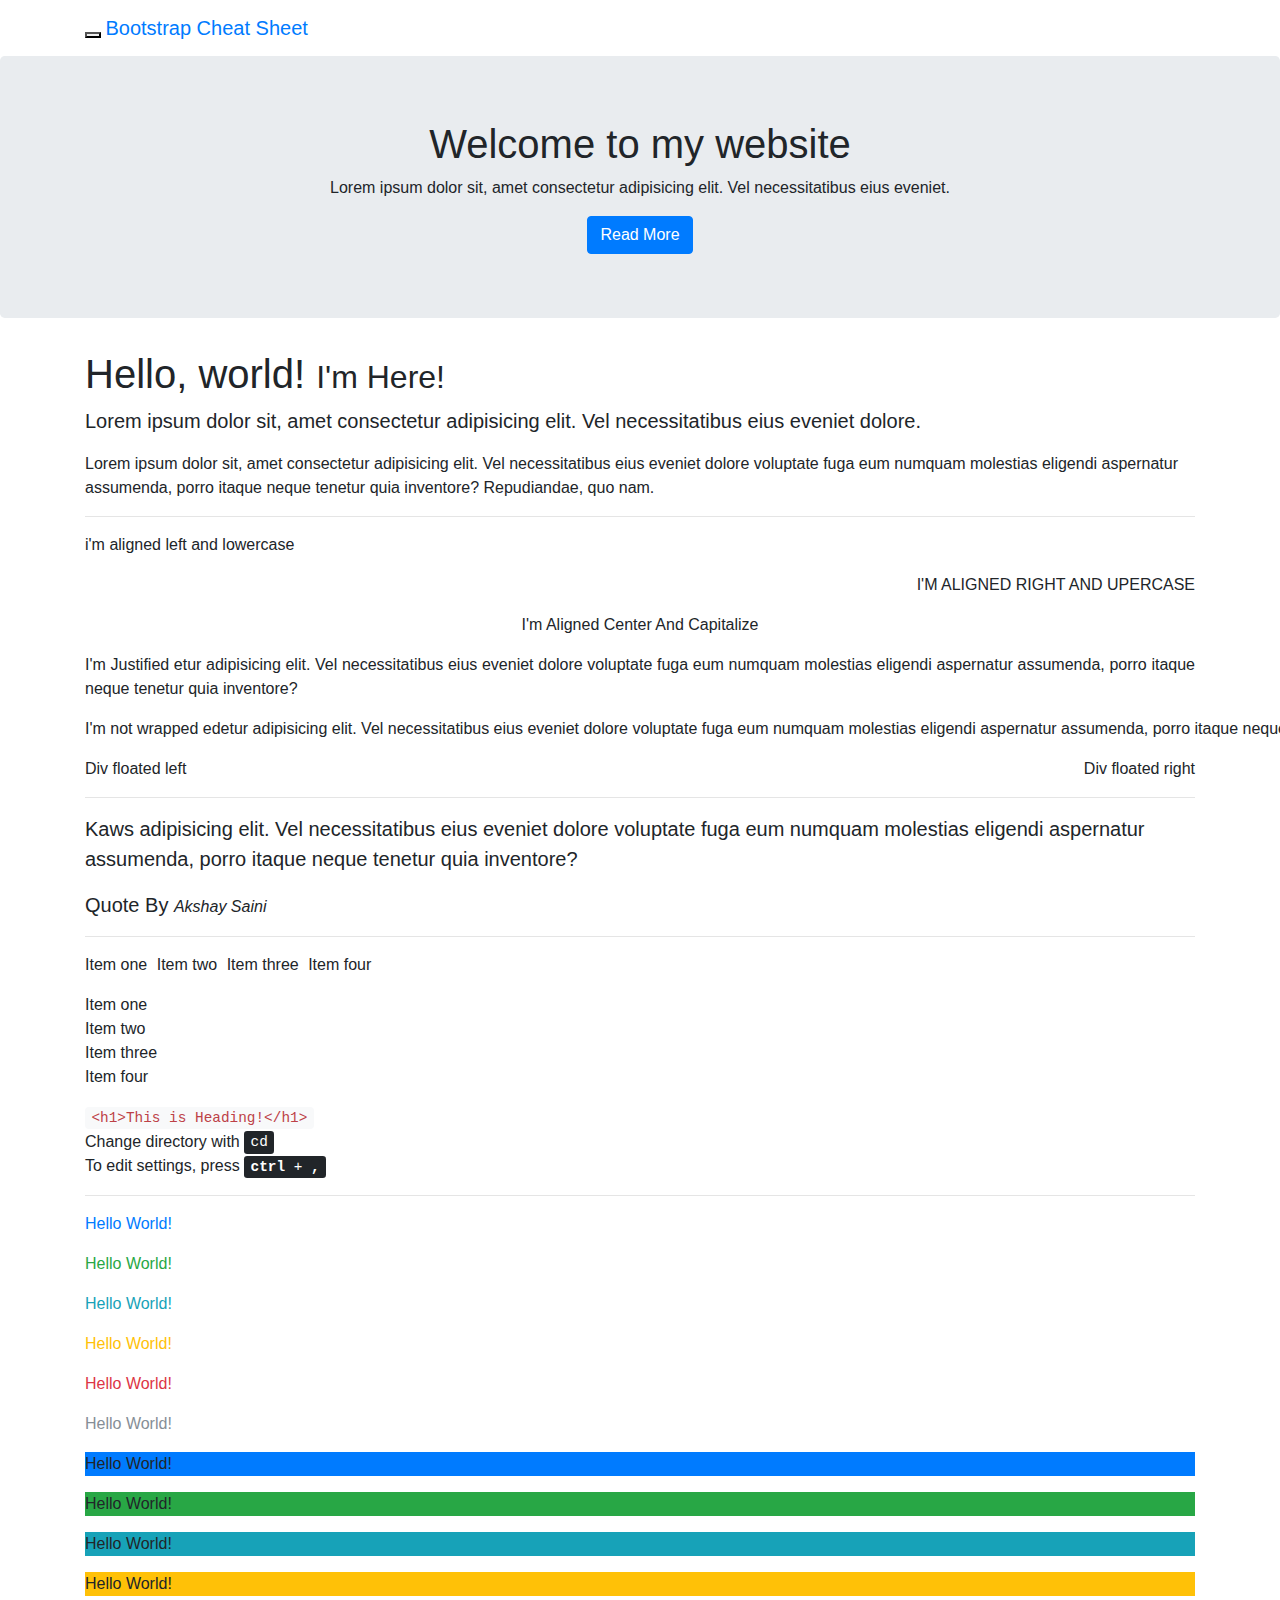
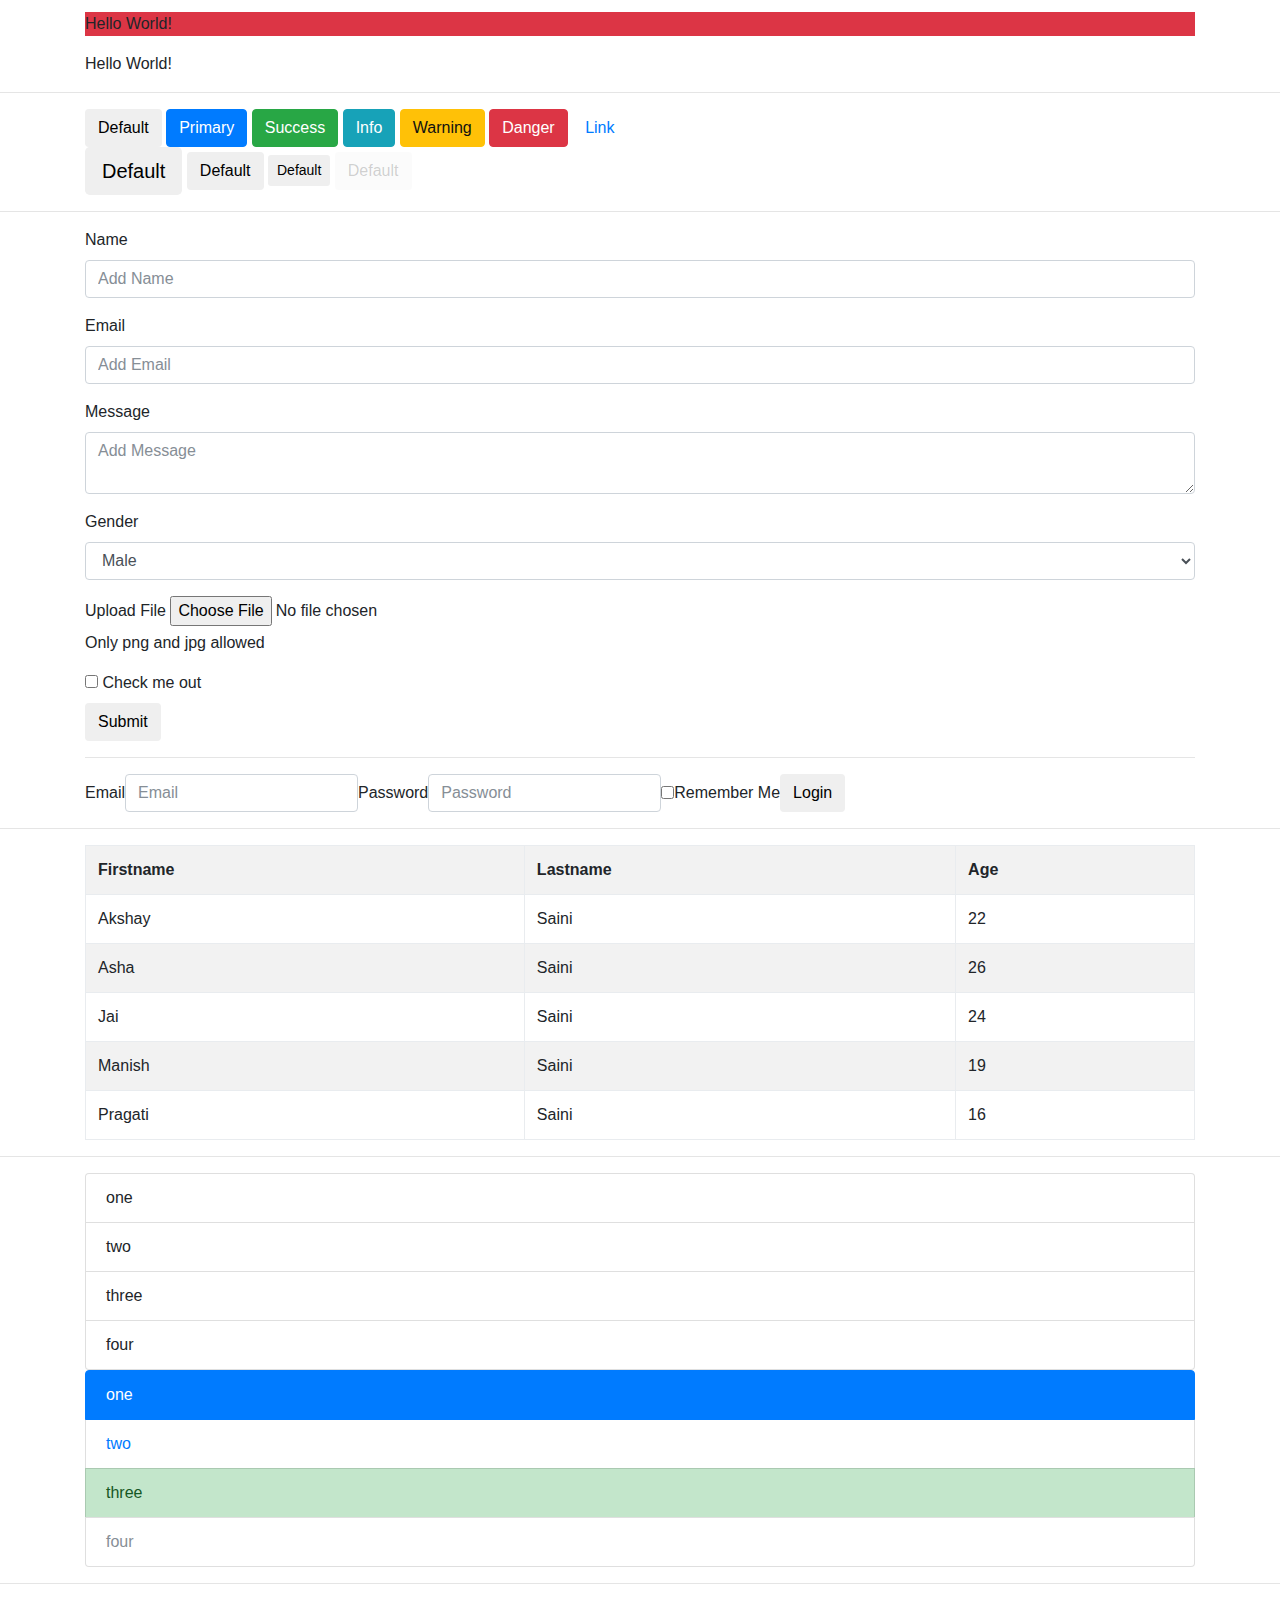
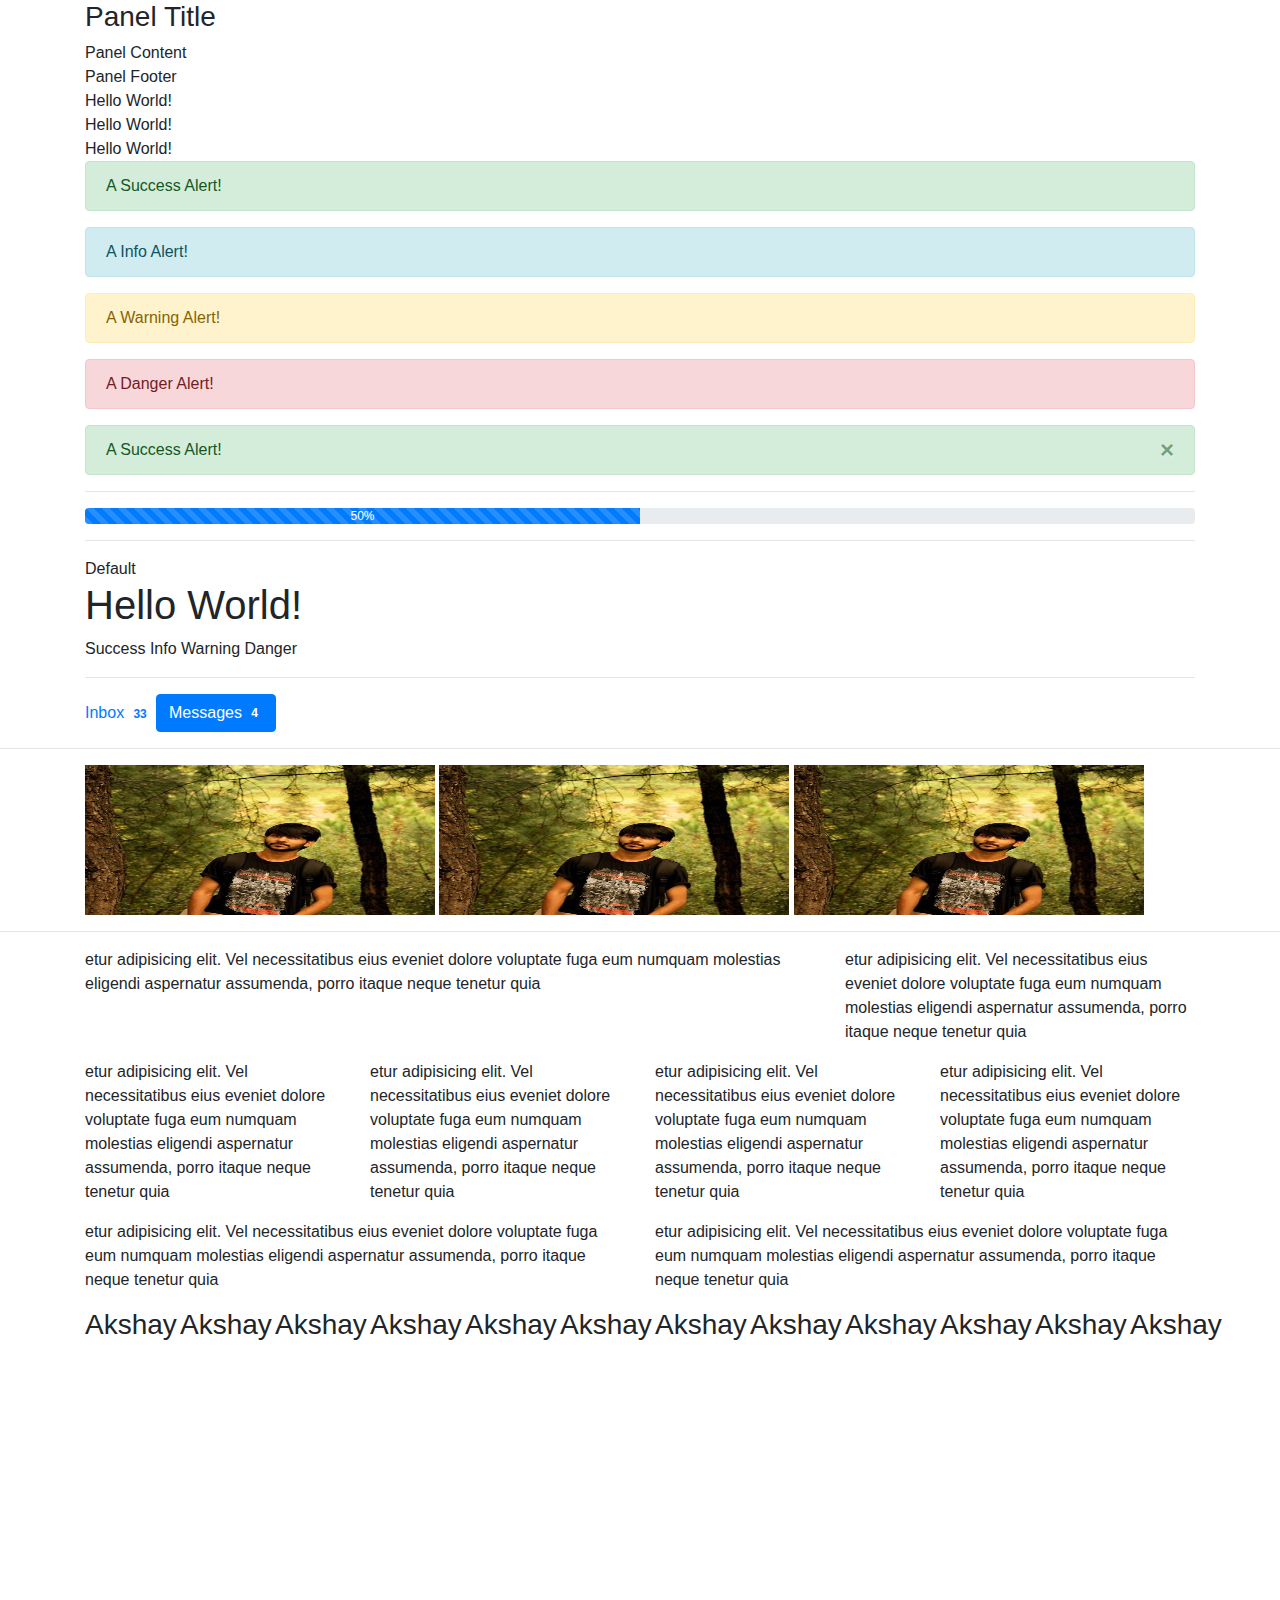
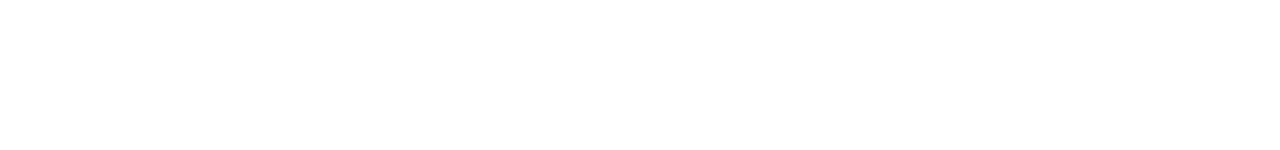
<file: bootstrap-cheatsheet/index.html>
<!doctype html>
<html lang="en">
  <head>
    <title>Bootstrap Cheat Sheet</title>
    <!-- Required meta tags -->
    <meta charset="utf-8">
    <meta name="viewport" content="width=device-width, initial-scale=1, shrink-to-fit=no">

    <!-- Bootstrap CSS -->
    <link rel="stylesheet" href="https://maxcdn.bootstrapcdn.com/bootstrap/4.0.0-beta.2/css/bootstrap.min.css" integrity="sha384-PsH8R72JQ3SOdhVi3uxftmaW6Vc51MKb0q5P2rRUpPvrszuE4W1povHYgTpBfshb" crossorigin="anonymous">
    <link rel="stylesheet" href="css/bootstrap.min.css">
    <style>
        .navbar{
            margin-bottom: 0;
            border-radius: 0;
        }
    </style>  </head>
  <body>
    <!-- NAVBAR --> <!-- crosscheck navbar bugs -->
    <div class="navbar navbar-inverse">
        <div class="container">
            <div class="navbar-header">
                <button type="button" class="navbar-toggle collapsed" data-toggle="condensed">
                    <span class="sr-only">Toggle Navigation</span>
                    <span class="icon-bar"></span>
                    <span class="icon-bar"></span>
                    <span class="icon-bar"></span>
                </button> 
                <a href="#" class="navbar-brand">Bootstrap Cheat Sheet</a>
            </div>
            <div class="collapse navbar-collapse" id="bs-example-navbar-collapse-1">
                <ul class="nav navbar-nav">
                    <li class="active"><a href="#">Link <span class="sr-only">(current)</span></a></li>
                    <li><a href="#">Link</a></li>
                    <li class="dropdown">
                        <a href="#" class="dropdown-toggle" data-toggle="dropdown" role=""></a>
                        <ul class="dropdown-menu">
                            <li><a href="#">Action</a></li>
                            <li><a href="#">Another action</a></li>
                            <li><a href="#">Something Else Here</a></li>
                            <li role="separator" class="divider"></li>
                            <li><a href="#">Separated Link</a></li>
                            <li role="separator" class="divider"></li>
                            <li><a href="#">One More Separated Link</a></li>
                        </ul>
                    </li>
                </ul>
            </div>
        </div>
    </div>

    <!-- JUMBOTRON -->
    <div class="jumbotron text-center">
        <div class="container">
            <h1>Welcome to my website</h1>
            <p>Lorem ipsum dolor sit, amet consectetur adipisicing elit. Vel necessitatibus eius eveniet.</p>
            <a href="#" class="btn btn-primary">Read More</a>
        </div>
    </div>

    <div class="container">
        <!-- TYPOGRAPHY -->
        
        <h1 class="page-header">Hello, world! <small>I'm Here!</small></h1>
        <p class="lead">Lorem ipsum dolor sit, amet consectetur adipisicing elit. Vel necessitatibus eius eveniet dolore.</p>
        <p>Lorem ipsum dolor sit, amet consectetur adipisicing elit. Vel necessitatibus eius eveniet dolore voluptate fuga eum numquam molestias eligendi aspernatur assumenda, porro itaque neque tenetur quia inventore? Repudiandae, quo nam.</p>

        <hr>

        <!-- ALIGNMENT AND TRANSFORMATION -->
        <p class="text-left text-lowercase">I'm aligned left and lowercase</p>
        <p class="text-right text-uppercase">I'm aligned right and upercase</p>
        <p class="text-center text-capitalize">I'm aligned center and capitalize</p>
        <p class="text-justify">I'm Justified etur adipisicing elit. Vel necessitatibus eius eveniet dolore voluptate fuga eum numquam molestias eligendi aspernatur assumenda, porro itaque neque tenetur quia inventore?</p>
        <p class="text-nowrap">I'm not wrapped edetur adipisicing elit. Vel necessitatibus eius eveniet dolore voluptate fuga eum numquam molestias eligendi aspernatur assumenda, porro itaque neque</p>
        
        <!-- QUICK FLOATS -->
        <div class="float-right">Div floated right</div>
        <div class="float-left">Div floated left</div>
                
        <!-- CLEAR FLOAT -->
        <div class="clearfix"></div>

        <hr>

        <!-- BLOCKQUOTE -->
        <blockquote class="blockquote">
            <p>Kaws adipisicing elit. Vel necessitatibus eius eveniet dolore voluptate fuga eum numquam molestias eligendi aspernatur assumenda, porro itaque neque tenetur quia inventore?</p>
            <footer>Quote By <small><cite title="Akshay Saini">Akshay Saini</cite></small></footer>
        </blockquote>

        <hr>

        <!-- LISTS -->
        <ul class="list-inline">
            <li class="list-inline-item">Item one</li>
            <li class="list-inline-item">Item two</li>
            <li class="list-inline-item">Item three</li>
            <li class="list-inline-item">Item four</li>
        </ul>
        <ul class="list-unstyled">
            <li>Item one</li>
            <li>Item two</li>
            <li>Item three</li>
            <li>Item four</li>
        </ul>

        <!-- CODE -->
        <code>&lt;h1&gt;This is Heading!&lt;/h1&gt;</code>
        <br>
        Change directory with <kbd>cd</kbd>
        <br>
        To edit settings, press <kbd><kbd>ctrl</kbd> + <kbd>,</kbd></kbd>

        <hr>

        <!-- CONTEXTUAL COLORS -->
        <p class="text-primary">Hello World!</p>
        <p class="text-success">Hello World!</p>
        <p class="text-info">Hello World!</p>
        <p class="text-warning">Hello World!</p>
        <p class="text-danger">Hello World!</p>
        <p class="text-muted">Hello World!</p>
        
        <!-- CONTEXTUAL BG COLORS -->
        <p class="bg-primary">Hello World!</p>
        <p class="bg-success">Hello World!</p>
        <p class="bg-info">Hello World!</p>
        <p class="bg-warning">Hello World!</p>
        <p class="bg-danger">Hello World!</p>
        <p class="bg-muted">Hello World!</p>
        
    </div>

    <hr>
    <div class="container">

        <!-- CONTEXTUAL BUTTONS -->
        <button class="btn btn-default">Default</button>
        <button class="btn btn-primary">Primary</button>
        <button class="btn btn-success">Success</button>
        <button class="btn btn-info">Info</button>
        <button class="btn btn-warning">Warning</button>
        <button class="btn btn-danger">Danger</button>
        <button class="btn btn-link">Link</button>
        <br>
    
        <!-- BUTTON SIZES -->
    
        <button class="btn btn-default btn-lg">Default</button>
        <button class="btn btn-default">Default</button>
        <button class="btn btn-default btn-sm">Default</button>
        <button class="btn btn-default btn-xs" disabled="disabled">Default</button>
    </div>
    
    <!-- FORMS -->
    <hr>
    <div class="container">
        <form>
            <div class="form-group">
                <label>Name</label>
                <input type="text" class="form-control" placeholder="Add Name">
            </div>
            <div class="form-group">
                <label>Email</label>
                <input type="text" class="form-control" placeholder="Add Email">
            </div>
            <div class="form-group">
                <label>Message</label>
                <textarea class="form-control" placeholder="Add Message"></textarea>
            </div>

            <div class="form-group">
                <label>Gender</label>
                <select class="form-control">
                    <option value="male">Male</option>
                    <option value="female">Female</option>
                    <option value="other">Other</option>
                </select>
            </div>
            
            <div class="form-group">
                <label>Upload File</label>
                <input type="file">
                <p class="help-block">Only png and jpg allowed</p>
            </div>
            
            <div class="checkbox">
                <label>
                    <input type="checkbox" class="checkbox"> Check me out
                </label>
            </div>
            
            <button type="submit" class="btn btn-default">Submit</button>
        </form>

        <hr>

        <form class="form-inline">
            <div class="form-group">
                <label>Email</label>
                <input type="email" class="form-control" placeholder="Email">
            </div>
            <div class="form-group">
                <label>Password</label>
                <input type="password" class="form-control" placeholder="Password">
            </div>
            <div class="checkbox">
                <label>
                    <input type="checkbox" class="checkbox"> Remember Me
                </label>
            </div>
            <button type="submit" class="btn btn-default">Login</button>
        </form>

    </div>

    <hr>

    <!-- TABLES -->

    <div class="container">
        <table class="table table-striped table-bordered table-hover table-condensed">
            <tr>
                <th>Firstname</th>
                <th>Lastname</th>
                <th>Age</th>
            </tr>
            <tr class="success">
                <td>Akshay</td>
                <td>Saini</td>
                <td>22</td>
            </tr>
            <tr>
                <td>Asha</td>
                <td>Saini</td>
                <td>26</td>
            </tr>
            <tr>
                <td>Jai</td>
                <td>Saini</td>
                <td>24</td>
            </tr>
            <tr class="danger">
                <td>Manish</td>
                <td>Saini</td>
                <td>19</td>
            </tr>
            <tr>
                <td>Pragati</td>
                <td>Saini</td>
                <td>16</td>
            </tr>
        </table>
    </div>

    <hr>

    <!-- LIST GROUP -->

    <div class="container">
        <ul class="list-group">
            <li class="list-group-item">one</li>
            <li class="list-group-item">two</li>
            <li class="list-group-item">three</li>
            <li class="list-group-item">four</li>
        </ul>
    
        <div class="list-group">
            <a href="#" class="list-group-item active">one</a>
            <a href="#" class="list-group-item">two</a>
            <a href="#" class="list-group-item list-group-item-success">three</a>
            <a href="#" class="list-group-item disabled">four</a>
        </div>
    </div>

    <hr>

    <div class="container">
        <!-- PANELS -->
        <div class="panel panel-primary">
            <div class="panel-heading">
                <h3 class="panel-title">Panel Title</h3>
            </div>
            <div class="panel-body">
                Panel Content
            </div>
            <div class="panel-footer">
                Panel Footer
            </div>
        </div>

        <!-- WELLS -->
        <div class="well">Hello World!</div>
        <div class="well well-lg">Hello World!</div>
        <div class="well well-sm">Hello World!</div>

        <!-- ALERTS -->
        <div class="alert alert-success" role="alert">A Success Alert!</div>
        <div class="alert alert-info" role="alert">A Info Alert!</div>
        <div class="alert alert-warning" role="alert">A Warning Alert!</div>
        <div class="alert alert-danger" role="alert">A Danger Alert!</div>
        
        <div class="alert alert-success alert-dismissible" role="alert">
            <button type="button" class="close" data-dismiss="alert"><span>&times;</span></button>
            A Success Alert!
        </div>

        <hr>

        <!-- PROGRESS BARS -->
        <div class="progress">
            <div class="progress-bar progress-bar-success progress-bar-striped active" style="width: 50%">
                50%
            </div>
        </div>

        <hr>

        <!-- LABELS -->
        <span class="label label-default">Default</span>
        <h1>Hello <span class="label label-primary">World!</span></h1>
        <span class="label label-success">Success</span>
        <span class="label label-info">Info</span>
        <span class="label label-warning">Warning</span>
        <span class="label label-danger">Danger</span>

        <hr>

        <!-- BADGES -->
        <a href="#">Inbox <span class="badge">33</span></a>
        <button class="btn btn-primary">
            Messages <span class="badge">4</span>
        </button>
    </div>

    <hr>

    <!-- IMAGES -->
    <div class="container">
        <img class="thumbnail" src="img/img.jpg" width="350" height="150">
        <img class="img-rounded" src="img/img.jpg" width="350" height="150">
        <img class="img-circle" src="img/img.jpg" width="350" height="150">
    </div>

    <hr>

    <!-- GRIDS -->
    <div class="container">
        <div class="row">
            <div class="col-md-8 col-sm-8 col-xs-8">
                <p>etur adipisicing elit. Vel necessitatibus eius eveniet dolore voluptate fuga eum numquam molestias eligendi aspernatur assumenda, porro itaque neque tenetur quia </p>
            </div>
            <div class="col-md-4 col-sm-4 col-xs-4">
                <p>etur adipisicing elit. Vel necessitatibus eius eveniet dolore voluptate fuga eum numquam molestias eligendi aspernatur assumenda, porro itaque neque tenetur quia </p>
            </div>
        </div>
        <div class="row">
            <div class="col-md-3">
                <p>etur adipisicing elit. Vel necessitatibus eius eveniet dolore voluptate fuga eum numquam molestias eligendi aspernatur assumenda, porro itaque neque tenetur quia </p>
            </div>
            <div class="col-md-3">
                <p>etur adipisicing elit. Vel necessitatibus eius eveniet dolore voluptate fuga eum numquam molestias eligendi aspernatur assumenda, porro itaque neque tenetur quia </p>
            </div>
            <div class="col-md-3">
                <p>etur adipisicing elit. Vel necessitatibus eius eveniet dolore voluptate fuga eum numquam molestias eligendi aspernatur assumenda, porro itaque neque tenetur quia </p>
            </div>
            <div class="col-md-3">
                <p>etur adipisicing elit. Vel necessitatibus eius eveniet dolore voluptate fuga eum numquam molestias eligendi aspernatur assumenda, porro itaque neque tenetur quia </p>
            </div>
        </div>
        <div class="row">
            <div class="col-md-6">
                <p>etur adipisicing elit. Vel necessitatibus eius eveniet dolore voluptate fuga eum numquam molestias eligendi aspernatur assumenda, porro itaque neque tenetur quia </p>
            </div>
            <div class="col-md-6">
                <p>etur adipisicing elit. Vel necessitatibus eius eveniet dolore voluptate fuga eum numquam molestias eligendi aspernatur assumenda, porro itaque neque tenetur quia </p>
            </div>
        </div>
        <div class="row">
            <div class="col-md-1">
                <h3>Akshay</h3>
            </div>
            <div class="col-md-1">
                <h3>Akshay</h3>
            </div>
            <div class="col-md-1">
                <h3>Akshay</h3>
            </div>
            <div class="col-md-1">
                <h3>Akshay</h3>
            </div>
            <div class="col-md-1">
                <h3>Akshay</h3>
            </div>
            <div class="col-md-1">
                <h3>Akshay</h3>
            </div>
            <div class="col-md-1">
                <h3>Akshay</h3>
            </div>
            <div class="col-md-1">
                <h3>Akshay</h3>
            </div>
            <div class="col-md-1">
                <h3>Akshay</h3>
            </div>
            <div class="col-md-1">
                <h3>Akshay</h3>
            </div>
            <div class="col-md-1">
                <h3>Akshay</h3>
            </div>
            <div class="col-md-1">
                <h3>Akshay</h3>
            </div>
        </div>
        
    </div>

    




    <div style="height:400px"></div>
    <!-- Optional JavaScript -->
    <!-- jQuery first, then Popper.js, then Bootstrap JS -->
    <script src="https://code.jquery.com/jquery-3.2.1.slim.min.js" integrity="sha384-KJ3o2DKtIkvYIK3UENzmM7KCkRr/rE9/Qpg6aAZGJwFDMVNA/GpGFF93hXpG5KkN" crossorigin="anonymous"></script>
    <script src="https://cdnjs.cloudflare.com/ajax/libs/popper.js/1.12.3/umd/popper.min.js" integrity="sha384-vFJXuSJphROIrBnz7yo7oB41mKfc8JzQZiCq4NCceLEaO4IHwicKwpJf9c9IpFgh" crossorigin="anonymous"></script>
    <!--script src="https://maxcdn.bootstrapcdn.com/bootstrap/4.0.0-beta.2/js/bootstrap.min.js" integrity="sha384-alpBpkh1PFOepccYVYDB4do5UnbKysX5WZXm3XxPqe5iKTfUKjNkCk9SaVuEZflJ" crossorigin="anonymous"></script-->
    <script src="js/bootstrap.min.js"></script>
  </body>
</html>
</file>
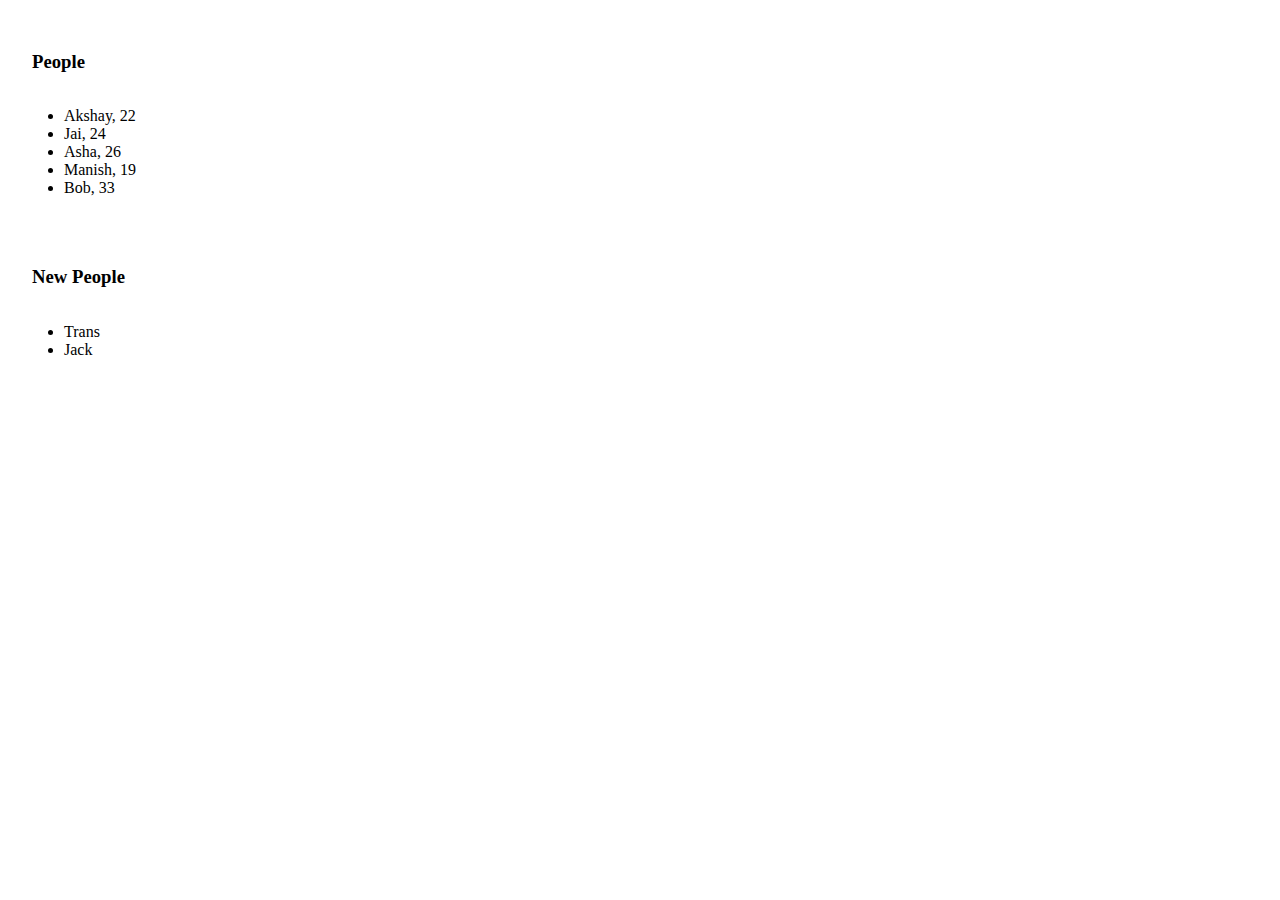
<file: people-json-ajax/index.html>
<!DOCTYPE html>
<html lang="en">
<head>
    <meta charset="UTF-8">
    <meta name="viewport" content="width=device-width, initial-scale=1.0">
    <meta http-equiv="X-UA-Compatible" content="ie=edge">
    <title>People</title>
    <link rel="stylesheet" href="style.css">
</head>
<body>
    <h3>People</h3>
    <div id="people"></div><br>
    <h3>New People</h3>
    <div id="newpeople"></div>
</body>
<script src="main.js"></script>
</html>
</file>
<file: people-json-ajax/style.css>
body, div{
    margin: 16px;
    padding: 16px;
}
</file>
